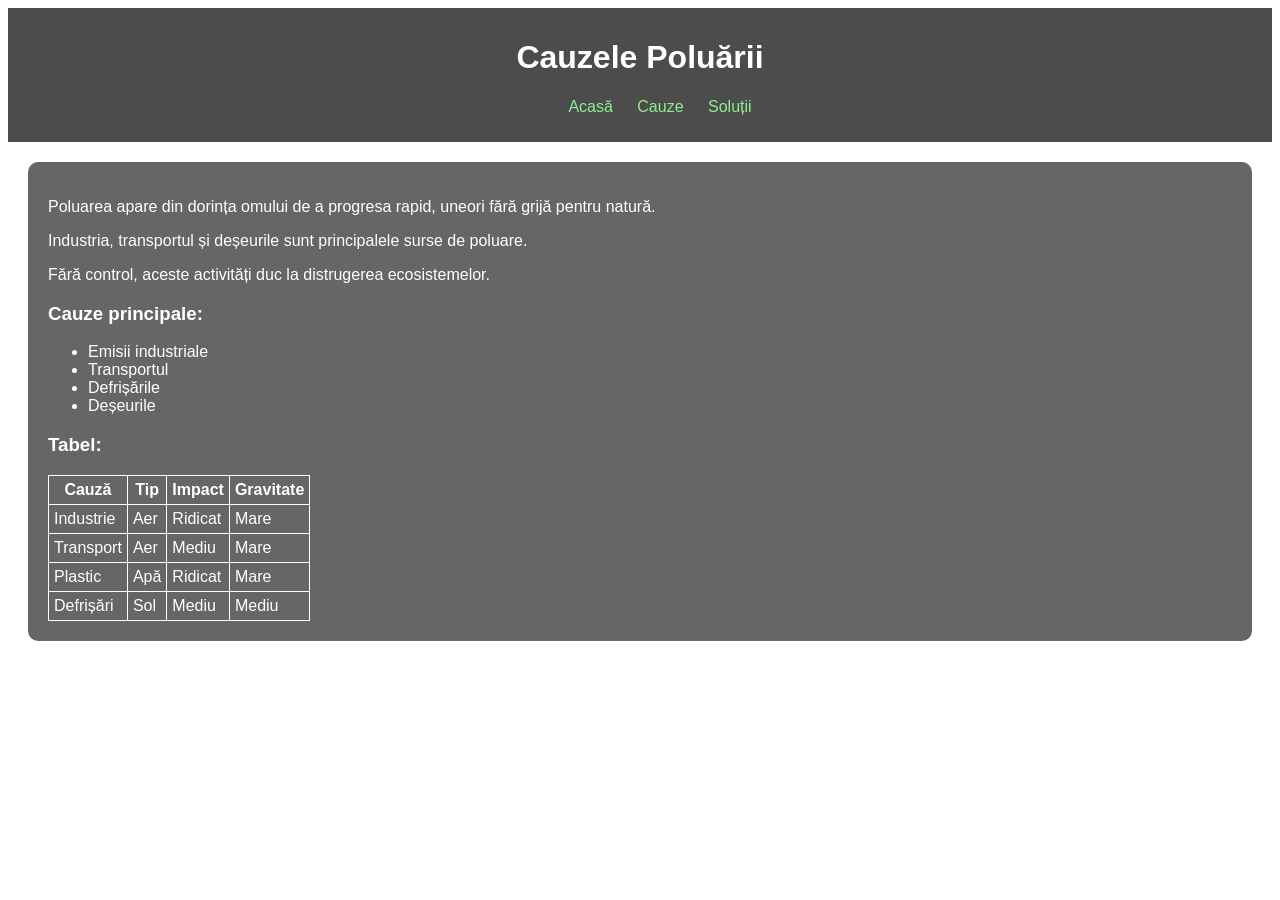
<file: cauze.html>
<!DOCTYPE html>
<html lang="ro">
<head>
    <meta charset="UTF-8">
    <title>Cauzele Poluării</title>
    <link rel="stylesheet" href="style.css">
</head>
<body>

<header>
    <h1>Cauzele Poluării</h1>
    <nav>
        <ul>
            <li><a href="index.html">Acasă</a></li>
            <li><a href="cauze.html">Cauze</a></li>
            <li><a href="solutii.html">Soluții</a></li>
        </ul>
    </nav>
</header>

<section>

    <p>Poluarea apare din dorința omului de a progresa rapid, uneori fără grijă pentru natură.</p>
    <p>Industria, transportul și deșeurile sunt principalele surse de poluare.</p>
    <p>Fără control, aceste activități duc la distrugerea ecosistemelor.</p>

    <h3>Cauze principale:</h3>
    <ul>
        <li>Emisii industriale</li>
        <li>Transportul</li>
        <li>Defrișările</li>
        <li>Deșeurile</li>
    </ul>

    <h3>Tabel:</h3>
    <table>
        <tr>
            <th>Cauză</th>
            <th>Tip</th>
            <th>Impact</th>
            <th>Gravitate</th>
        </tr>
        <tr>
            <td>Industrie</td>
            <td>Aer</td>
            <td>Ridicat</td>
            <td>Mare</td>
        </tr>
        <tr>
            <td>Transport</td>
            <td>Aer</td>
            <td>Mediu</td>
            <td>Mare</td>
        </tr>
        <tr>
            <td>Plastic</td>
            <td>Apă</td>
            <td>Ridicat</td>
            <td>Mare</td>
        </tr>
        <tr>
            <td>Defrișări</td>
            <td>Sol</td>
            <td>Mediu</td>
            <td>Mediu</td>
        </tr>
    </table>

</section>

</body>
</html>
</file>
<file: style.css>
body {
    font-family: Arial;
    background-image: url(https://view.livresq.com/view/62c586f95f8ca900098d26bf/data/static/media/2fd8e35a-a328-44ce-afba-fbffa2917b78.jpg?b=46824"");
    background-size: cover;
    color: white;
}

header {
    background: rgba(0,0,0,0.7);
    padding: 10px;
    text-align: center;
}

nav ul {
    list-style: none;
}

nav ul li {
    display: inline;
    margin: 10px;
}

nav a {
    color: lightgreen;
    text-decoration: none;
}

section {
    background: rgba(0,0,0,0.6);
    padding: 20px;
    margin: 20px;
    border-radius: 10px;
}

img {
    width: 200px;
    margin: 10px;
}

table, th, td {
    border: 1px solid white;
    border-collapse: collapse;
    padding: 5px;
}
</file>
